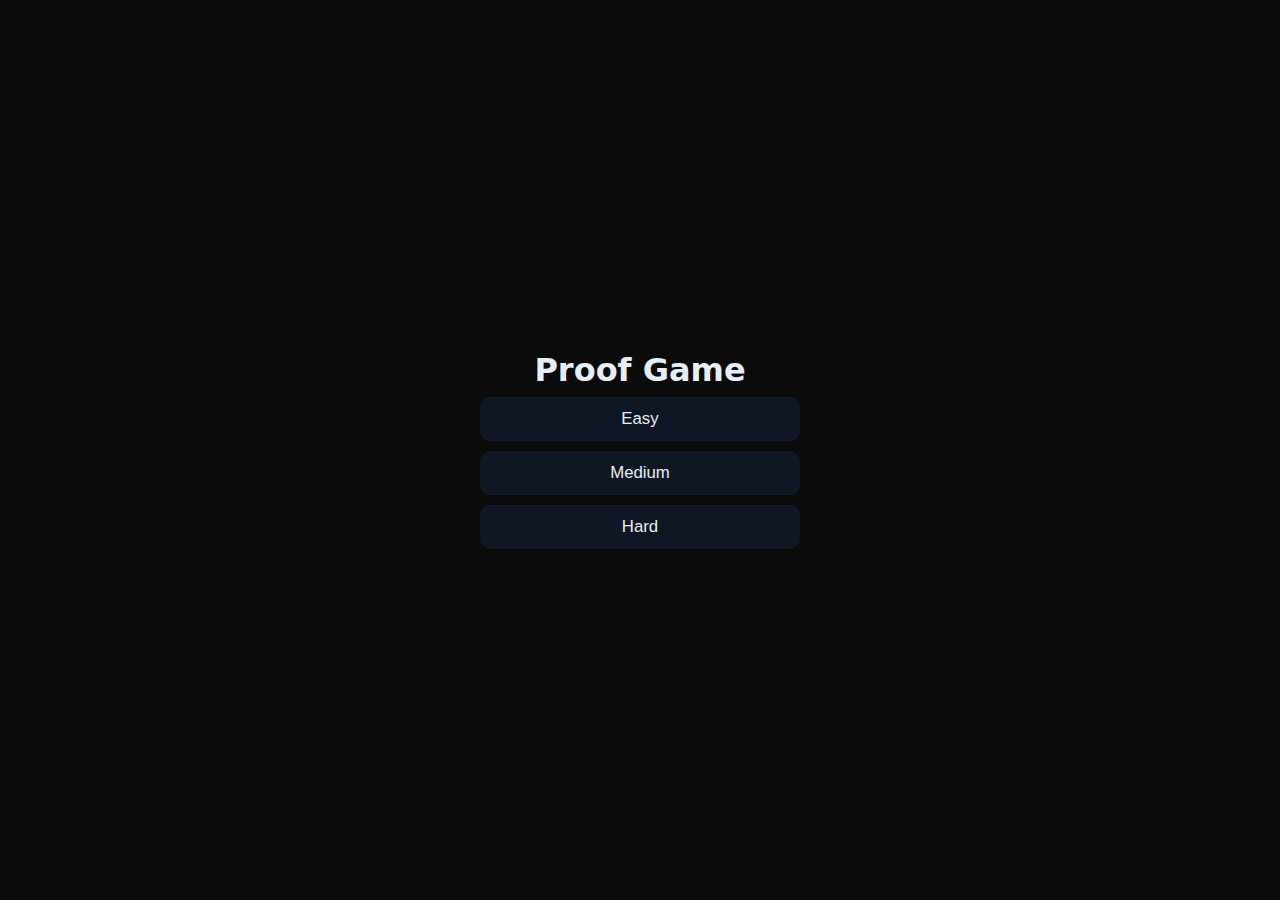
<file: index.html>
<!doctype html>
<html lang="en">
<head>
  <meta charset="utf-8">
  <meta name="viewport" content="width=device-width,initial-scale=1" />

  <title>Proof Game</title>

  <!-- Styles live in /rules -->
  <link rel="stylesheet" href="./rules/styles.css">

  <!-- Favicon lives in /rules -->
  <link rel="icon" href="./rules/favicon.png" type="image/png">

  <!-- Optional: only include if you have real icons -->
  <!-- <link rel="manifest" href="./manifest.webmanifest"> -->
</head>
<body>
  <!-- Top bar -->
  <header class="topbar">
    <div id="score" class="score">Score: 0</div>
    <div>
      <button id="pause" class="icon-btn" title="Pause/Resume">⏯</button>
      <button id="reset" class="icon-btn" title="Reset">⟲</button>
      <button id="settings" class="icon-btn" title="Settings">⚙️</button>
      <button id="open-full" class="icon-btn" title="Open Fullscreen/Tab">⤢</button>
    </div>
  </header>

  <!-- Main container -->
<main class="container">
  <!-- Big scoreboard band -->
  <section id="scoreboard" class="scoreboard" aria-label="Scoreboard">
    <div class="scorebox">
      <div class="label">Score</div>
      <div id="scoreVal" class="value">0</div>
    </div>
    <div class="scorebox">
      <div class="label">Streak</div>
      <div id="streakVal" class="value">0</div>
    </div>
    <div class="scorebox">
      <div class="label">Time</div>
      <div id="timerVal" class="value">00:00</div>
    </div>
  </section>

  <!-- Gameplay grid (2 columns × 4 rows) -->
  <section id="lines" class="lines" aria-label="Options grid"></section>
</main>


  <!-- Start menu (required for the game to appear) -->
  <div id="menu" class="menu">
    <h1>Proof Game</h1>
    <div class="menu-buttons">
      <button data-diff="easy">Easy</button>
      <button data-diff="medium">Medium</button>
      <button data-diff="hard">Hard</button>
    </div>
  </div>

  <!-- Settings panel -->
  <div id="settings-panel" class="settings-panel" hidden>
    <div class="settings-card">
      <header class="settings-header">
        <h2>Settings</h2>
        <button id="settings-close" class="icon-btn" aria-label="Close">✕</button>
      </header>

      <div class="settings-body">
        <label>
          Theme:
          <select id="theme-select">
            <option value="auto">Auto</option>
            <option value="dark">Dark</option>
            <option value="light">Light</option>
          </select>
        </label>

        <div class="settings-row">
          <button id="settings-change-diff">Change Difficulty</button>
        </div>
      </div>

      <footer class="settings-footer">
        <button id="settings-cancel">Cancel</button>
        <button id="settings-confirm">Save</button>
      </footer>
    </div>
  </div>

  <!-- Iframe/banner helpers -->
  <div id="iframe-banner" hidden></div>
  <button id="dismiss-banner" hidden>Dismiss</button>

  <!-- Toast notifications -->
  <div id="toast" role="status" aria-live="polite"></div>

  <!-- App entrypoint lives in /rules -->
  <script type="module" src="./rules/app.js"></script>
</body>
</html>
</file>
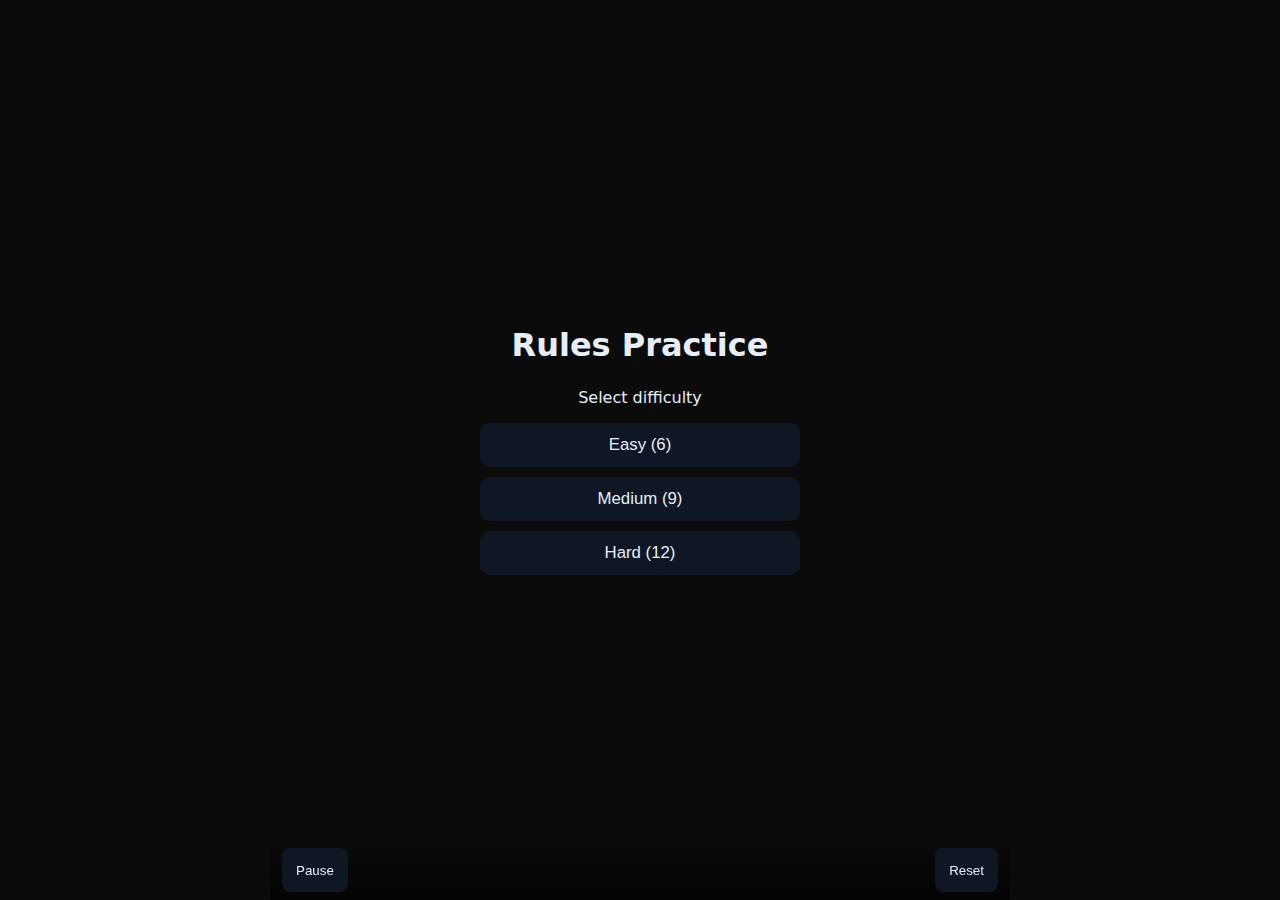
<file: rules/index.html>
<!doctype html>
<html lang="en">
<head>
  <meta charset="utf-8">
  <meta name="viewport" content="width=device-width, initial-scale=1, viewport-fit=cover">
  <meta name="theme-color" content="#0b0b0b">
  <!-- <link rel="manifest" href="/pwa/manifest.webmanifest"> -->
  <title>→-Elim Sprint — Rules Practice</title>
  <link rel="stylesheet" href="styles.css">
  <link rel="icon" href="favicon.png" type="image/png">
  <script type="module" src="config.js"></script>
  <script type="module" src="app.js" defer></script>
</head>
<body>
  <header class="topbar">
    <div class="score" id="score">Score: 0 · Streak: 0</div>
    <button id="settings" aria-label="Settings" class="icon-btn" title="Settings">⚙️</button>
  </header>

  <!-- Settings panel (hidden by default) -->
  <div id="settings-panel" class="settings-panel" hidden>
    <div class="settings-card" role="dialog" aria-modal="true" aria-labelledby="settings-title">
      <h3 id="settings-title">Settings</h3>
      <label for="theme-select">Theme</label>
      <select id="theme-select">
        <option value="dark">Dark</option>
        <option value="light">Light</option>
        <option value="auto">Auto (system)</option>
        <option value="neon">Neon (sprint)</option>
      </select>
      <div style="height:12px"></div>
      <div style="display:flex;gap:8px;justify-content:space-between;align-items:center">
        <button id="settings-change-diff">Change difficulty</button>
        <div style="display:flex;gap:8px;justify-content:flex-end">
          <button id="settings-confirm">Confirm</button>
          <button id="settings-cancel">Cancel</button>
        </div>
      </div>
    </div>
  </div>

  <!-- Pre-game difficulty menu -->
  <div id="menu" class="menu">
    <h1>Rules Practice</h1>
    <p>Select difficulty</p>
    <div class="menu-buttons">
      <button type="button" data-diff="easy">Easy (6)</button>
      <button type="button" data-diff="medium">Medium (9)</button>
      <button type="button" data-diff="hard">Hard (12)</button>
    </div>
  </div>

  <main class="container">
    <div id="iframe-banner" class="banner" hidden>
      <span>Open full screen</span>
      <a id="open-full" href="" target="_top">Open</a>
      <button id="dismiss-banner" aria-label="Dismiss">×</button>
    </div>

    <section id="playarea">
      <div id="lines" role="listbox" aria-label="Statements" class="lines" ></div>
    </section>

    <div id="toast" role="status" aria-live="polite" class="toast" hidden></div>
  </main>

  <nav class="bottombar">
    <button id="pause">Pause</button>
    <button id="reset">Reset</button>
  </nav>

  <!-- Service worker registration explained but not active -->
  <script type="module">
    import {config} from './config.js';
    // To enable in production: uncomment and ensure config.pwaEnabled === true
    // if (config.pwaEnabled && 'serviceWorker' in navigator) {
    //   navigator.serviceWorker.register('/pwa/sw.js');
    // }
  </script>
</body>
</html>
</file>
<file: rules/styles.css>
:root{
  --bg:#0b0b0b;
  --fg:#e6eef8;
  --muted:#94a3b8;
  --accent:#6ee7b7;
  --good:#16a34a;
  --bad:#ef4444;
  --surface:#161B22;
  --transition: 180ms ease;
  --focus-ring: 3px;
  --gap:0.75rem;
  --radius:12px;
  --hit:48px;
  --max-width:740px;
}
*{box-sizing:border-box}
html,body{height:100%}
body{
  margin:0;padding:env(safe-area-inset-top) env(safe-area-inset-right) env(safe-area-inset-bottom) env(safe-area-inset-left);
  background:var(--bg);color:var(--fg);font-family:system-ui,-apple-system,Segoe UI,Roboto,'Helvetica Neue',Arial;
  -webkit-font-smoothing:antialiased;-moz-osx-font-smoothing:grayscale;
  display:flex;flex-direction:column;align-items:center;gap:var(--gap);
}
.container{width:100%;max-width:var(--max-width);padding:1rem}
.topbar{width:100%;max-width:var(--max-width);display:flex;justify-content:space-between;align-items:center;padding:0 1rem}
.score{font-size:clamp(0.95rem,2.8vw,1.05rem);color:var(--muted)}
.icon-btn{background:transparent;border:0;color:var(--fg);font-size:1.2rem;padding:8px}

.lines{display:grid;gap:0.5rem;margin-top:1rem}
/* Single-column flow: active lines scroll under history */
.history{display:grid;gap:0.5rem;margin-bottom:0.5rem}
.lines{display:grid;gap:0.5rem;grid-template-columns:1fr}
/* Mobile: single column; full-width buttons */
.lines button, .history button{appearance:none;border:0;background:var(--surface);color:var(--fg);text-align:left;padding:12px 16px;min-height:var(--hit);border-radius:10px;display:flex;align-items:center;gap:12px;font-size:clamp(1rem,4.5vw,1.15rem);touch-action:manipulation;-webkit-tap-highlight-color:transparent;transition:transform var(--transition), opacity var(--transition), box-shadow var(--transition), outline-color var(--transition), filter var(--transition)}
.lines button:active{transform:scale(0.995);opacity:0.98}
.lines button[aria-pressed="true"]{outline:var(--focus-ring) solid var(--accent);box-shadow:0 0 12px color-mix(in srgb, var(--accent) 40%, transparent)}
.lines button:focus{outline:var(--focus-ring) dashed var(--muted);outline-offset:2px}

.toast{position:fixed;left:50%;transform:translateX(-50%);bottom:20%;background:#071823;color:var(--fg);padding:10px 14px;border-radius:10px;display:flex;align-items:center;gap:8px;box-shadow:0 6px 20px rgba(0,0,0,0.6)}
.toast.good{border:2px solid var(--good)}
.toast.bad{border:2px solid var(--bad)}

.bottombar{position:fixed;left:0;right:0;bottom:0;display:flex;justify-content:space-between;padding:calc(env(safe-area-inset-bottom) + 8px) 12px;background:linear-gradient(180deg,transparent,rgba(0,0,0,0.6));max-width:var(--max-width);margin:auto}
.bottombar button{min-height:44px;padding:10px 14px;border-radius:8px;border:0;background:#0f1724;color:var(--fg)}

.banner{background:#072233;color:var(--fg);padding:8px 12px;border-radius:10px;display:flex;gap:8px;align-items:center}
.banner a{color:var(--accent);text-decoration:underline}

/* History (used lines) */
.history button{background:#0b1116;color:var(--muted);opacity:0.6}
.history button{outline: none !important; box-shadow: none !important;}
.consequent{outline:3px solid var(--accent);box-shadow:0 6px 16px rgba(110,231,183,0.12)}
.merge-over{position:relative;z-index:5}
.fading{opacity:0;transform:translateY(-6px)}

/* Settings panel */
.settings-panel{position:fixed;inset:0;display:flex;align-items:center;justify-content:center;background:rgba(0,0,0,0.5);z-index:50}
.settings-panel[hidden]{display:none}
.settings-card{background:var(--bg);color:var(--fg);padding:18px;border-radius:12px;min-width:260px;box-shadow:0 12px 40px rgba(0,0,0,0.6)}
.settings-card h3{margin-top:0}

/* Light theme overrides */
:root[data-theme="light"]{ --bg:#f7fafc; --fg:#0b1220; --muted:#475569; --accent:#0ea5a4; --good:#059669; --bad:#dc2626 }

/* Pre-game menu */
.menu{position:fixed;inset:0;display:flex;flex-direction:column;align-items:center;justify-content:center;background:var(--bg);color:var(--fg);padding:20px}
.menu h1{margin:0 0 8px 0}
.menu-buttons{display:flex;flex-direction:column;gap:10px;width:100%;max-width:320px}
.menu button{padding:12px;border-radius:10px;border:0;background:#0f1724;color:var(--fg);font-size:1.05rem}

/* Hide via attribute guarantees no hitbox */
#menu[hidden], #settings-panel[hidden] { display: none !important; }
/* When we use a “hidden” class instead of the attribute, prevent clicks */
.is-hidden { opacity: 0; pointer-events: none; }
/* Ensure overlay only captures clicks when visible */
.settings-panel { pointer-events: auto; }
.settings-panel.is-hidden { pointer-events: none; }

/* Pointer cursor rules */
button, .menu button, #settings, .icon-btn, [data-diff] { cursor: pointer; }
button:disabled { cursor: not-allowed; }
.menu button:hover, .menu button:focus, .settings-card button:hover, .settings-card button:focus{ outline:2px solid var(--accent); transform:translateY(-1px); }

/* Hide menu when playing */
.menu[hidden]{display:none}

/* Safety nets: ensure hidden elements do not create hitboxes and interactive cues */
[hidden]{ display: none !important; }
.is-hidden{ opacity: 0; pointer-events: none; }
.settings-panel[hidden], .settings-panel.is-hidden{ pointer-events: none !important; }
.toast{ pointer-events: none; }

/* Keep pointer cursor for interactive controls */
button, [data-diff], #settings, .icon-btn { cursor: pointer; }
button:disabled { cursor: not-allowed; }

/* Prevent overlap between content and bottom bar */
main.container, #playarea, #lines {
  padding-bottom: calc(84px + env(safe-area-inset-bottom));
}

/* Ensure bottombar floats above content and allows clicks */
.bottombar {
  z-index: 20; /* stays above lines visually */
  pointer-events: auto;
  padding-bottom: calc(env(safe-area-inset-bottom) + 8px);
}

/* Neon theme (sprint) */
:root[data-theme="neon"]{
  --bg:#0B0F14;
  --surface:#121826;
  --fg:#E5E7EB;
  --muted:#94A3B8;
  --accent:#06B6D4;
  --good:#22D3EE;
  --bad:#FB7185;
  --spent:#475569;
}

/* Micro-animations and toast motion */
@media (prefers-reduced-motion: no-preference){
  @keyframes pulse-valid {
    0% { transform: scale(1); box-shadow: 0 0 0 rgba(0,0,0,0); }
    50% { transform: scale(1.04); box-shadow: 0 0 16px color-mix(in srgb, var(--good) 50%, transparent); }
    100% { transform: scale(1); box-shadow: 0 0 0 rgba(0,0,0,0); }
  }
  @keyframes shake-error {
    0%,100% { transform: translateX(0); }
    20% { transform: translateX(-6px); }
    40% { transform: translateX(5px); }
    60% { transform: translateX(-4px); }
    80% { transform: translateX(3px); }
  }
  .ui-valid { animation: pulse-valid 220ms ease; }
  .ui-error { animation: shake-error 180ms ease; }
}

@keyframes toast-in { from { opacity:0; transform: translate(-50%, 10px);} to { opacity:1; transform: translate(-50%, 0);} }
@keyframes toast-out { from { opacity:1;} to { opacity:0;} }
.toast.show { animation: toast-in 160ms ease; }
.toast.hide { animation: toast-out 120ms ease forwards; }
</file>
